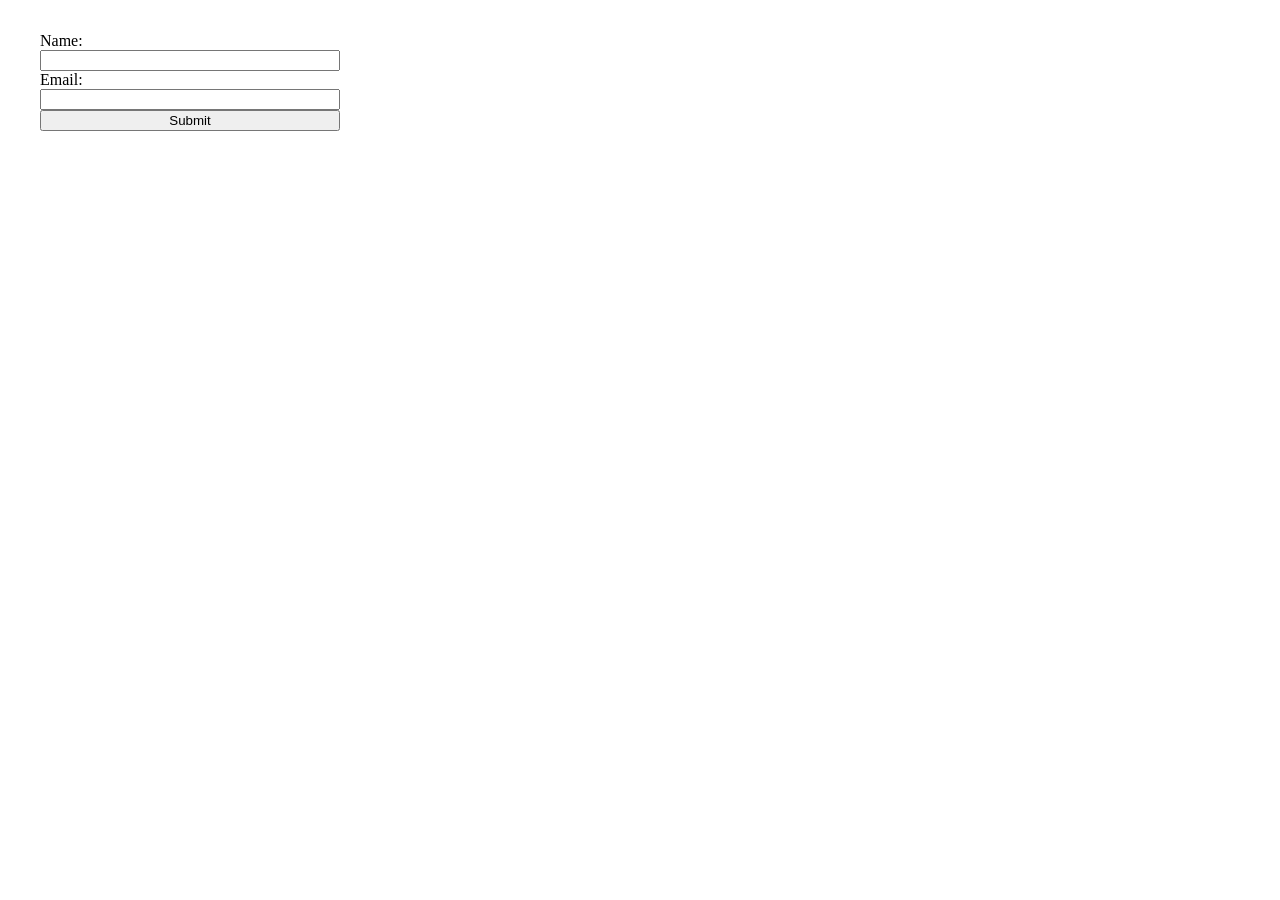
<file: Assignments/Interactive_Form/index.html>
<!-- index.html -->
<!DOCTYPE html>
<html lang="en">
<head>
    <meta charset="UTF-8">
    <meta name="viewport" content="width=device-width, initial-scale=1.0">
    <title>Interactive Form</title>
    <link rel="stylesheet" href="style.css">
</head>
<body>
    <form id="myForm">
        <label for="name">Name:</label>
        <input type="text" id="name" required>
        <label for="email">Email:</label>
        <input type="email" id="email" required>
        <button type="submit">Submit</button>
        <p id="message"></p>
    </form>

    <script src="/Assignments/Interactive_Form/interactive.js"></script>
</body>
</html>
</file>
<file: Assignments/Interactive_Form/style.css>
/* style.css */
#myForm {
    display: flex;
    flex-direction: column;
    width: 300px;
    margin: 2rem;
}

#message {
    color: green;
}

.error {
    color: red;
}
</file>
